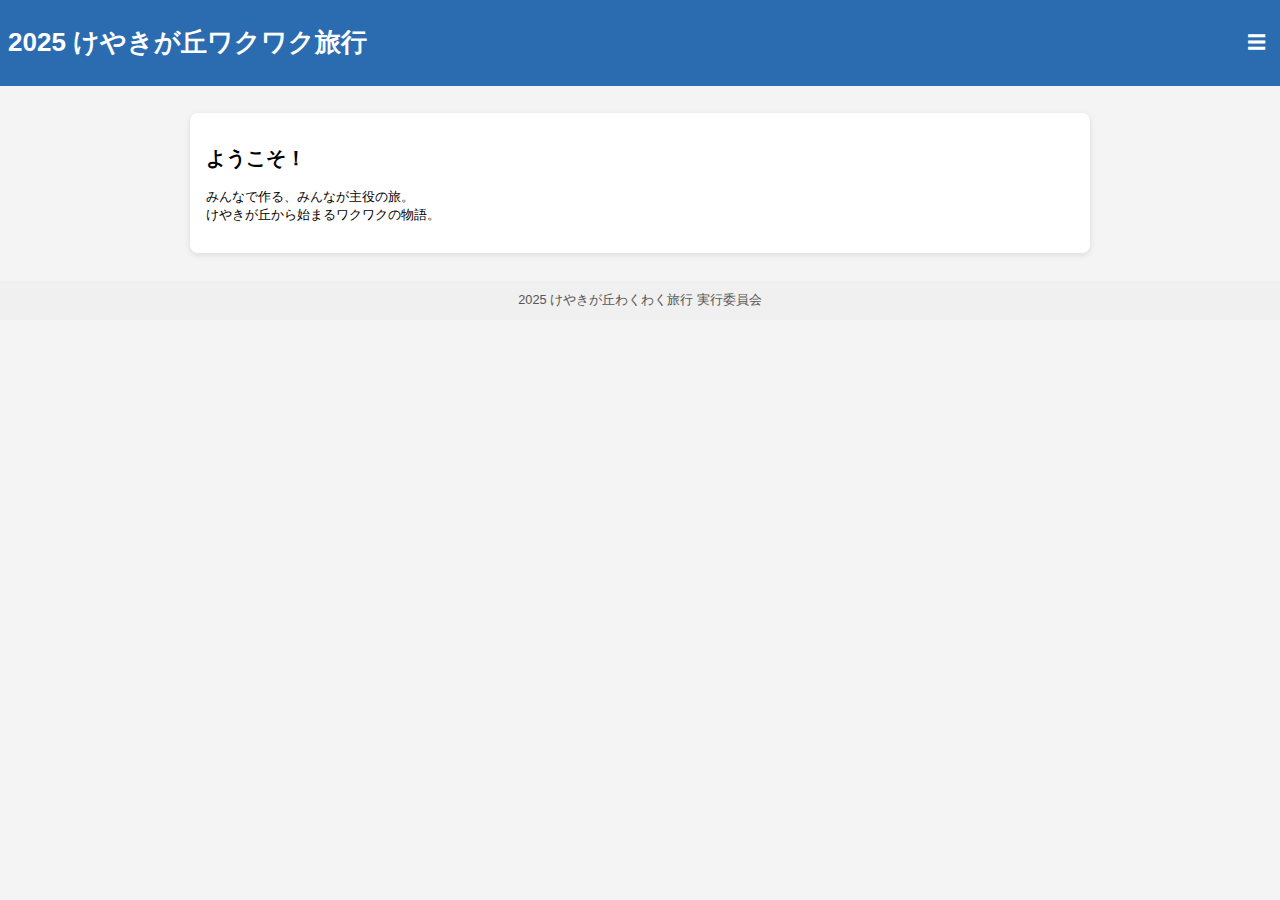
<file: v01/index.html>
<!DOCTYPE html>
<html lang="ja">
<head>
  <meta charset="UTF-8">
  <meta name="viewport" content="width=device-width, initial-scale=1.0">
  <title>2025 けやきが丘ワクワク旅行</title>
  <link rel="stylesheet" href="style.css">
</head>
<body>

  <header>
    <h1 class="title" onclick="loadContent('intro')">2025 けやきが丘ワクワク旅行</h1>
    <button class="menu-toggle" onclick="toggleMenu()">☰</button>
  </header>

  <nav id="nav">
    <a href="#" onclick="loadContent('mtg1')">1. 第1回打合せ（2025/6/6）</a>
    <a href="#" onclick="loadContent('mtg2')">2. 第2回打合せ（未実施）</a>
    <a href="#" onclick="loadContent('mtg3')">3. 第3回打合せ（未実施）</a>
    <a href="#" onclick="loadContent('mtg4')">4. 第4回打合せ（未実施）</a>
    <a href="#" onclick="loadContent('mtg5')">5. 第5回打合せ（未実施）</a>
    <a href="#" onclick="loadContent('mtg6')">6. 第6回打合せ（未実施）</a>
    <a href="#" onclick="loadContent('preview')">7. 下見（2025/8/13,14）</a>
    <a href="#" onclick="loadContent('maintrip')">8. 本番（2025/9/13,14）</a>
    <a href="#" onclick="loadContent('member')">9. 参加者一覧</a>
    <a href="#" onclick="loadContent('reference')">10. 参考資料</a>
  </nav>

  <div class="container">

    <div class="dynamic-content" id="content">
      <h2>ようこそ！</h2>
      <p>みんなで作る、みんなが主役の旅。<br>けやきが丘から始まるワクワクの物語。</p>
    </div>
    
  </div>

  <footer>
    2025 けやきが丘わくわく旅行 実行委員会
  </footer>

  <!-- defer を忘れずに！ -->
  <script src="script.js" defer></script>
</body>
</html>
</file>
<file: v01/style.css>
body {
  font-family: "Segoe UI", "Hiragino Kaku Gothic ProN", Meiryo, sans-serif;
  margin: 0;
  background-color: #f4f4f4;
  font-size: 13px;
}
header {
  background-color: #2b6cb0;
  color: #fff;
  display: flex;
  align-items: center;
  justify-content: space-between;
  padding: 0.5rem;
  cursor: pointer;
}
.menu-toggle {
  font-size: 1.2rem;
  background: none;
  border: none;
  color: white;
  cursor: pointer;
}
nav {
  background: #2b6cb0;
  position: fixed;
  top: 0;
  left: -250px;
  width: 250px;
  height: 100%;
  overflow-y: auto;
  transition: left 0.3s;
  padding-top: 3rem;
  z-index: 999;
}
nav.open {
  left: 0;
}
nav a {
  display: block;
  padding: 0.7rem;
  color: #fff;
  text-decoration: none;
  border-bottom: 1px solid #1a4c80;
}
nav a:hover {
  background: #1a4c80;
}
.container {
  margin-left: 0;
  padding: 0.7rem;
  max-width: 900px;
  margin: auto;
}
.dynamic-content {
  background-color: #fff;
  padding: 1rem;
  margin-top: 1rem;
  margin-bottom: 1rem;
  border-radius: 8px;
  box-shadow: 0 2px 6px rgba(0,0,0,0.1);
  text-align: left;
}
footer {
  background: #f0f0f0;
  color: #555;
  text-align: center;
  padding: 0.7rem;
  font-size: 0.8rem;
}
</file>
